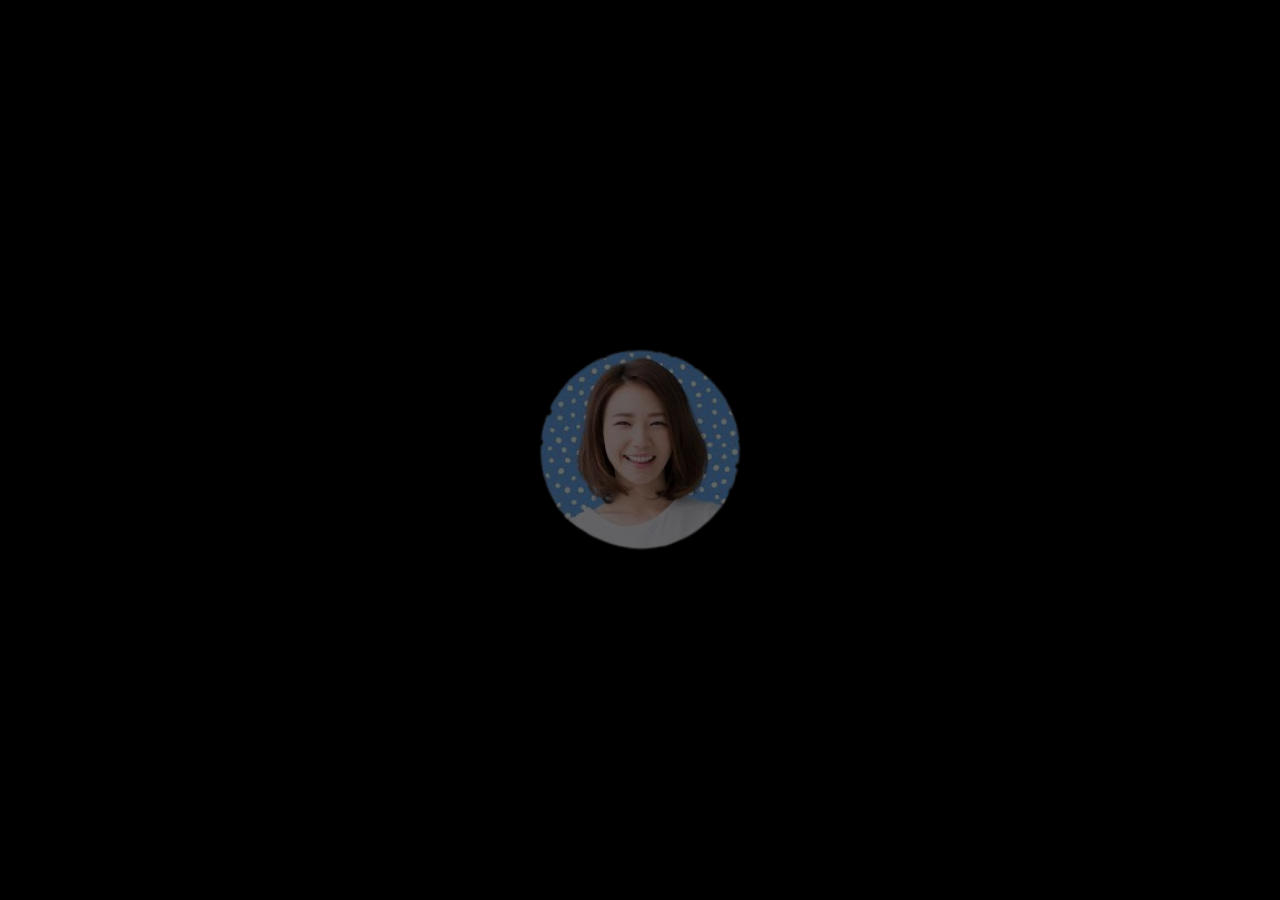
<file: Boosery/image.html>
<!DOCTYPE html>
<html lang="en">
<head>
    <meta charset="UTF-8">
    <meta http-equiv="X-UA-Compatible" content="IE=edge">
    <meta name="viewport" content="width=device-width, initial-scale=1.0">
    <title>Document</title>
</head>
<style>

.img{
   

}

    body{
        margin: 0;
        min-height: 100vh;
        display: grid;
        grid-auto-flow: column;
        gap: 50px;
        place-content: center;
        place-items: center;
        background: black;
    }
    img{
        --s:250px;
    --b:8px;
    --g:15px;
    --c:#fff;
    width: var(--s);
    aspect-ratio: 1;
    outline: calc(var(--s)/2) solid #0009;
    outline-offset: calc(var(--s)/-2);
    cursor: pointer;
    transition: 0.3s;
        border-radius: 50%;
    }
    img:hover{
        outline: var(--b) solid var(--c);
        outline-offset: var(--g);
    }
</style>
<body>
    <img src="image/profile.png" alt="">
</body>
</html>
</file>
